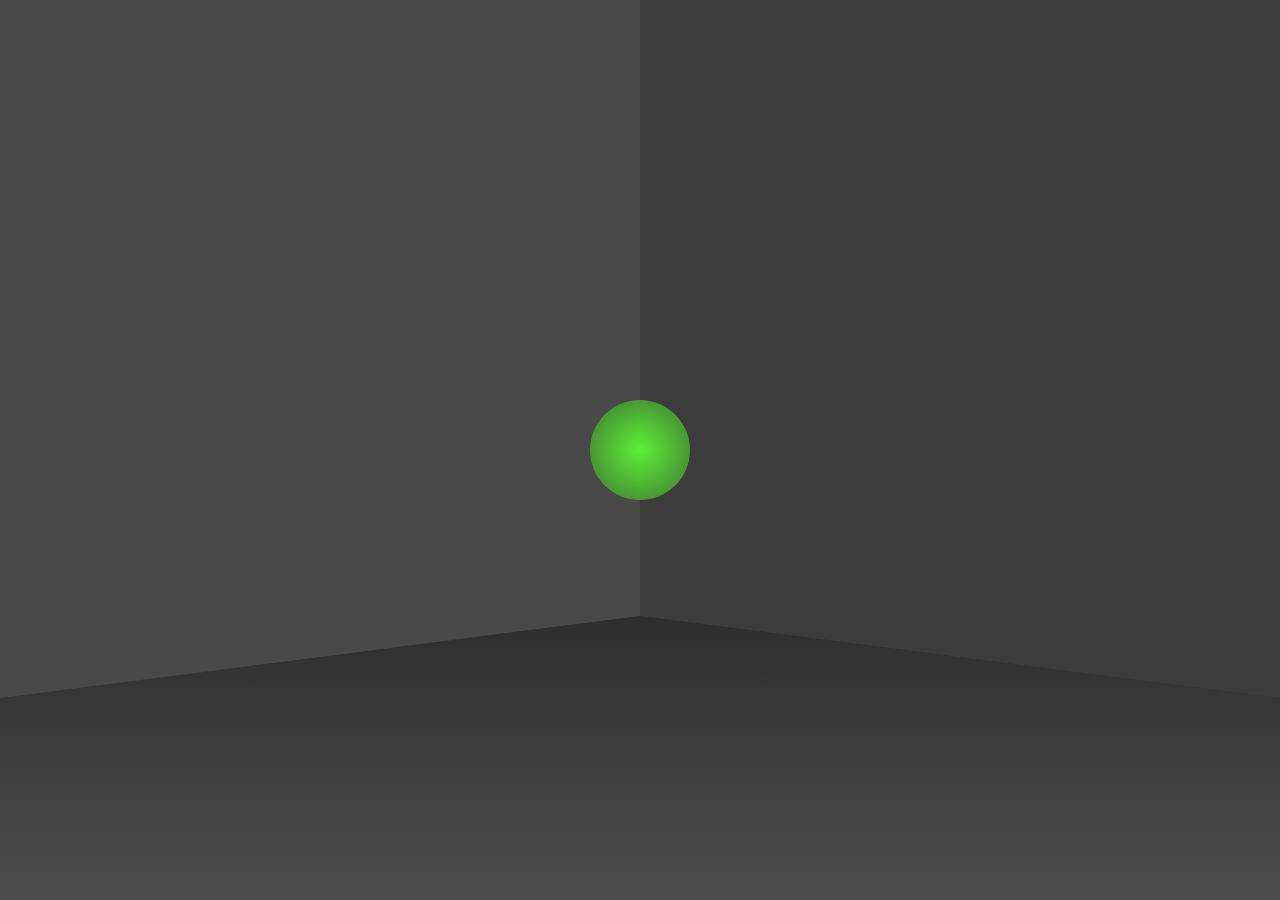
<file: cs - čeština/Projekty/Padající koule ve 3d prostoru/index.html>
<!DOCTYPE html>
<html lang="en">
<head>
    <meta charset="UTF-8">
    <meta http-equiv="X-UA-Compatible" content="IE=edge">
    <meta name="viewport" content="width=device-width, initial-scale=1.0">
    <title>Document</title>

    <link rel="stylesheet" href="style.css">
</head>
<body>
    <div class="root">
        <div class="ball"></div>
        <div class="floor"></div>
        <div class="wall1"></div>
        <div class="wall2"></div>
    </div>
</body>
</html>
</file>
<file: cs - čeština/Projekty/Padající koule ve 3d prostoru/style.css>
* {
    margin: 0;
    overflow: hidden;
}

.root {
    background: rgb(28, 27, 27);
    width: 100vw;
    height: 100vh;
    display: flex;
    justify-content: center;
    align-items: center;
    flex-direction: column;
    overflow: hidden;
}

.ball {
    background: radial-gradient(rgb(94, 240, 57), rgb(62, 116, 47));
    width: 100px;
    height: 100px;
    border-radius: 50%;
    animation: myAnimation 5s ease-in-out 0s infinite normal forwards;
    z-index: 1000;
}

.floor {
    width: 100vw;
    position: absolute;
    bottom: 0;
    height: 300px;
    background: linear-gradient(rgb(44, 44, 44), rgb(77, 77, 77));
    z-index: 100;
}

.wall1 {
    width: 50vw;
    height: 100vh;
    background: rgb(60, 60, 60);
    position: absolute;
    top: 0;
    right: 0;
}

.wall1::after {
    content: "";
    background: transparent;
    bottom: -578px;
    border: 780px solid transparent;
    border-right: 0;
    border-top: 100px solid rgb(60, 60, 60);
    right: 0;
    position: absolute;
    z-index: 100;
}

.wall2 {
    width: 50vw;
    height: 100vh;
    background: rgb(73, 73, 73);
    position: absolute;
    top: 0;
    left: 0;
}

.wall2::after {
    content: "";
    background: transparent;
    bottom: -578px;
    border: 780px solid transparent;
    border-left: 0;
    border-top: 100px solid rgb(73, 73, 73);
    left: 0;
    position: absolute;
    z-index: 100;
}

@keyframes myAnimation {
    0% {
        transform: translateY(-300px);
        height: 100px;
    }
    13% {
        height: 100px;
    }
    15% {
        transform: translateY(200px);
        height: 80px;
    }
    30% {
        transform: translateY(100px);
        height: 100px;
    }
    47% {
        height: 100px;
    }
    50% {
        transform: translateY(200px);
        height: 90px;
    }
    65% {
        transform: translateY(150px);
        height: 100px;
    }
    78% {
        height: 100px;
    }
    80% {
        transform: translateY(200px);
        height: 95px;
    }
    85% {
        height: 100px;
    }
    90% {
        transform: translateY(190px);
    }
    100% {
        transform: translateY(200px);
        height: 100px;
    }
}
</file>
